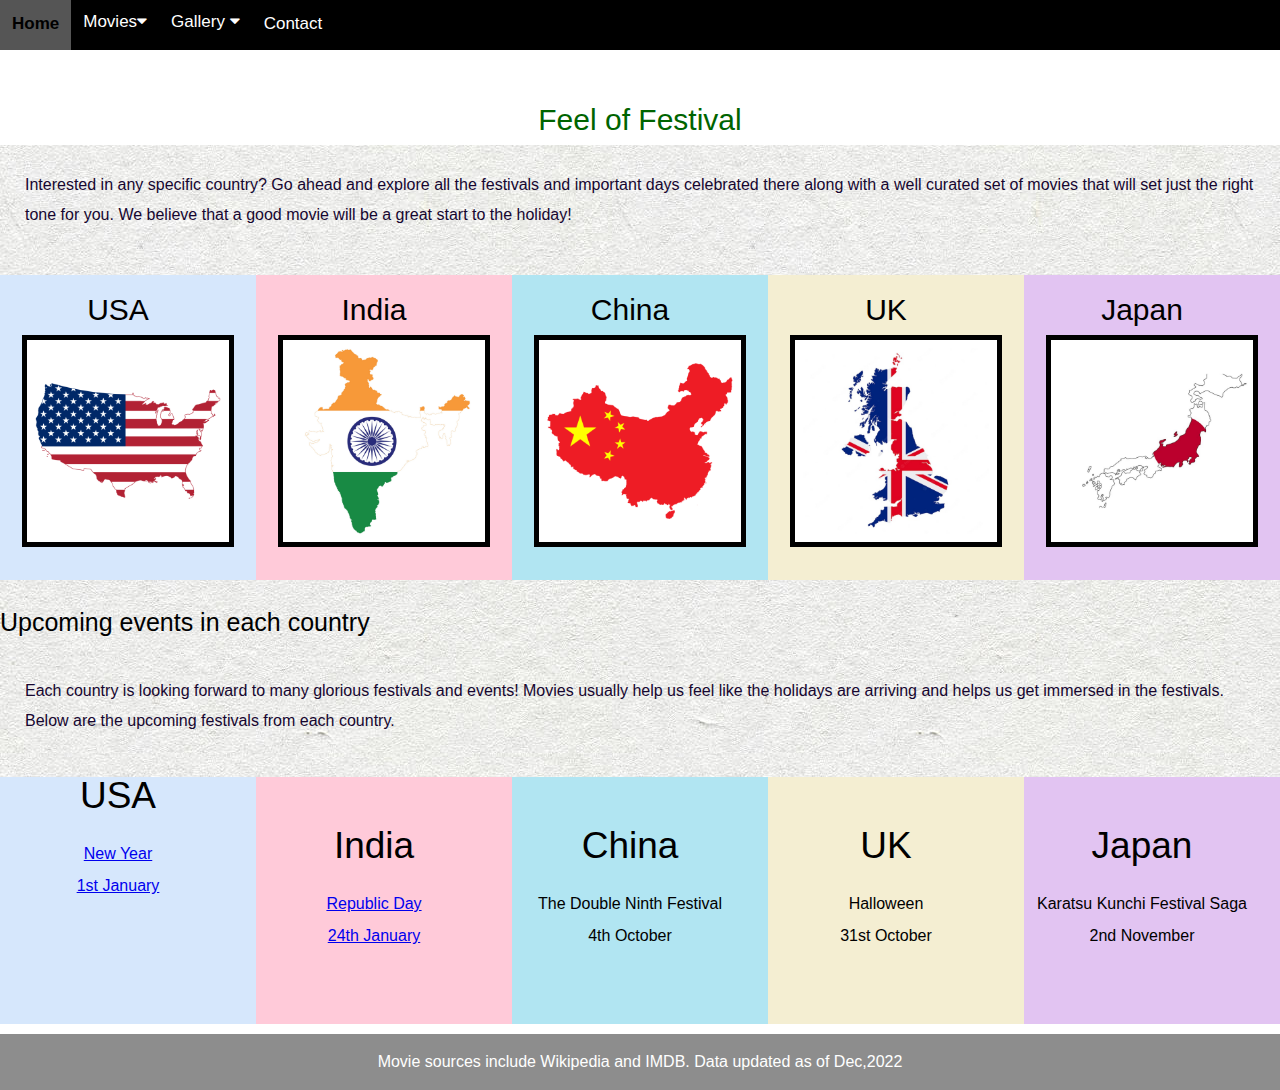
<file: index.html>
<!DOCTYPE html>
<html lang="en" dir="ltr">
  <head>
    <meta charset="utf-8">
    <meta name="viewport" content="width=device-width, initial-scale=1.0">
    <title>Feel of Festival</title>
    <link rel="stylesheet" href="css/html5reset.css">
    <link rel="stylesheet" href="css/style.css">
    <link href='https://fonts.googleapis.com/css?family=Poppins' rel='stylesheet'>
    <link rel="stylesheet" href="https://cdnjs.cloudflare.com/ajax/libs/font-awesome/4.7.0/css/font-awesome.min.css">
    <link rel="icon" type="image/x-icon" href="images/favicon.png">
  </head>
<!-- Google tag (gtag.js) -->

  <body>
    <script async src="https://www.googletagmanager.com/gtag/js?id=G-LVN1C8TEPH"></script>
<script>
  window.dataLayer = window.dataLayer || [];
  function gtag(){dataLayer.push(arguments);}
  gtag('js', new Date());

  gtag('config', 'G-LVN1C8TEPH');
</script>
    <div class="skip"><a href="#main">Jump to Content</a></div>
  <div class="grid-container">
  
  <header class="item-1">

<div class="topnav" id="myTopnav">
  <a href="index.html" class="active">Home</a>

  <div class="dropdown">
    <button class="dropbtn">Movies<i class="fa fa-caret-down"></i></button>
    <div class="dropdown-content">
      <a href="movies_usa.html">USA</a>
      <a href="movies_india.html">India</a>

    </div>
  </div> 
  <div class="dropdown">
    <button class="dropbtn">Gallery 
      <i class="fa fa-caret-down"></i>
    </button>
    <div class="dropdown-content">
      <a href="newyear_usa_photos.html">USA</a>

    </div>
  </div> 
  <a href="contact.html">Contact</a>
<a href="javascript:void(0);" style="font-size:15px;" class="icon" onclick="myFunction()">&#9776;</a>

</div>

    
    <h1>Feel of Festival</h1>
  </header>
  <main id="main" class="item-2">

  <p class="welcome">Interested in any specific country? Go ahead and explore all the festivals and important days celebrated there along with a well curated set of movies that will set just the right tone for you. We believe that a good movie will be a great start to the holiday!</p>
  

    <div class="wrapper">
      <div class="card"><div class="country_usa">
        <h2>USA</h2>
        <a href="movies_usa.html"><img class=countries src = "images/usa.png" alt ="USA Map"></a>
      </div></div>
      
      <div class="card"><div class="country_india">
        <h2>India</h2>
        <a href="movies_india.html"><img class=countries  src = "images/india.png" alt ="India Map"></a>
      </div></div>
      
      <div class="card"><div class="country_china">
        <h2>China</h2>
        <a href=""><img class=countries src = "images/china.png" alt ="China Map"></a>
      </div></div>
      
      <div class="card"><div class="country_uk">
        <h2>UK</h2>
        <a href=""><img class=countries src = "images/uk.png" alt ="UK Map"></a>
      </div></div>
      
      <div class="card"><div class="country_japan">
        <h2>Japan</h2>
        <a href=""><img class=countries src = "images/japan.png" alt ="Japan Map"></a>
      </div>
    </div>
    
    </div>


    <h3>Upcoming events in each country</h3><br>
      <p class="welcome">Each country is looking forward to many glorious festivals and events!
        Movies usually help us feel like the holidays are arriving and helps us get immersed in the festivals. Below are the upcoming festivals from each country.
         </p>
         <br>

    <div class="wrapper">
      <div class="country_usa">
        <h4>USA</h4><br><br><a href="new_year_usa.html">New Year <br><br>1st January</a>
      </div>
      <div class="country_india"><p><h4>India</h4> <br><br><a href="republic_india.html">Republic Day <br><br>24th January</a></p></div>
      <div class="country_china"><p><h4>China</h4> <br><br><a>The Double Ninth Festival <br><br>4th October</a></p></div>
      <div class="country_uk"><p><h4>UK</h4><br><br>Halloween <br><br>31st October</p></div>
      <div class="country_japan"><p><h4>Japan</h4><br><br>Karatsu Kunchi Festival Saga <br><br>2nd November</p></div>
    </div>
    </div>

      
    </main>
    <aside></aside>

    <footer class="item-4">
      Movie sources include Wikipedia and IMDB. Data updated as of Dec,2022
    </footer>
  </div> 
    <script>
      function myFunction() {
        var x = document.getElementById("myTopnav");
        if (x.className === "topnav") {
          x.className += " responsive";
        } else {
          x.className = "topnav";
        }
      }
      </script>
      </div>
  </body>
</html>
</file>
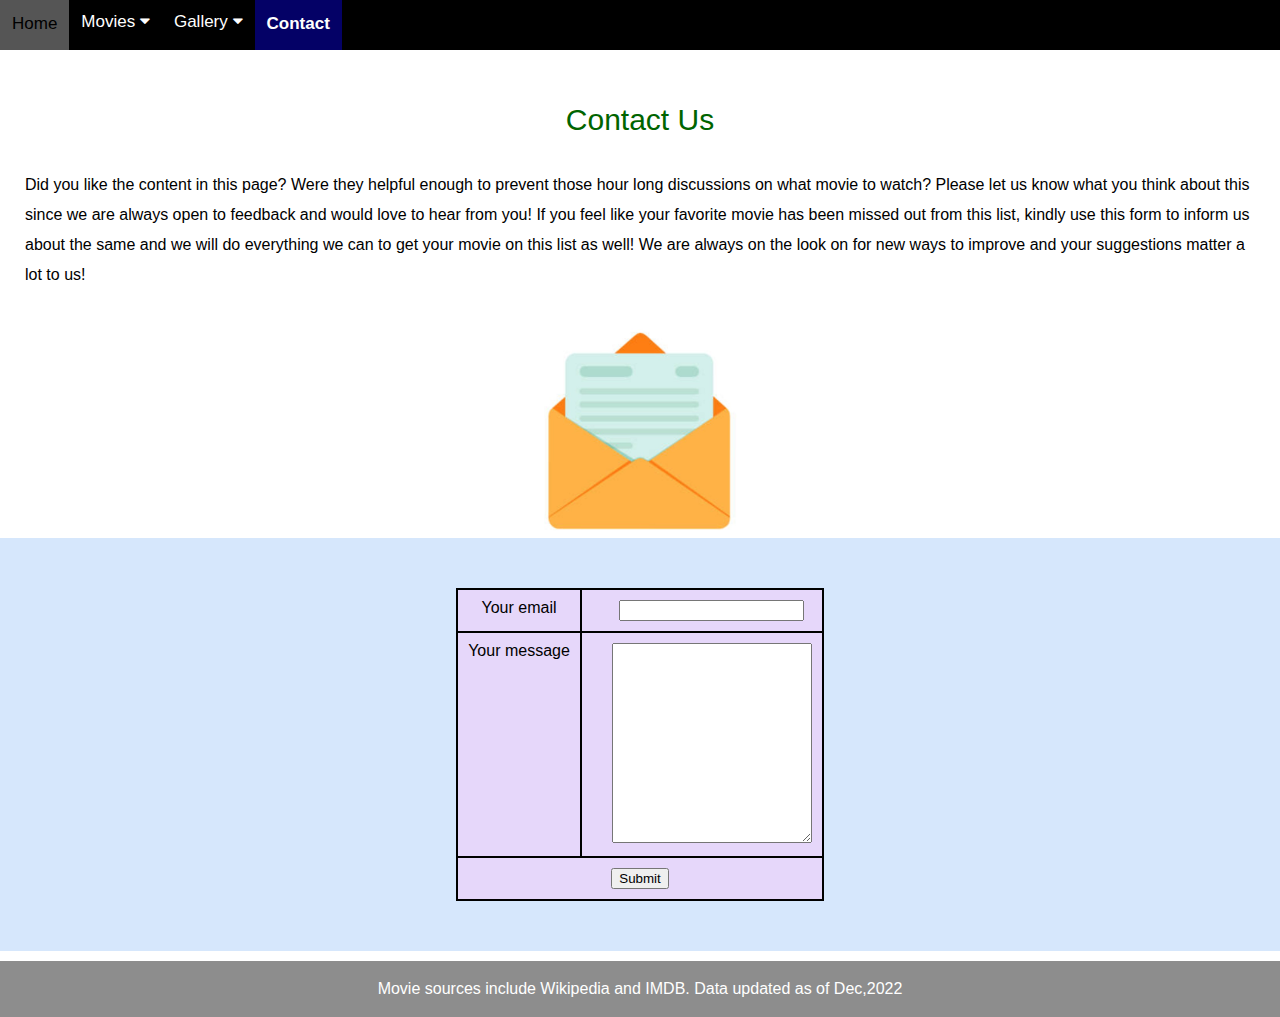
<file: contact.html>
<!DOCTYPE html>
<html lang="en" dir="ltr">
  <head>
    <meta charset="utf-8">
    <meta name="viewport" content="width=device-width, initial-scale=1.0">
    <title>Feel of Festival</title>
    <link rel="stylesheet" href="css/html5reset.css">
    <link rel="stylesheet" href="css/style.css">
    <link href='https://fonts.googleapis.com/css?family=Poppins' rel='stylesheet'>
    <link rel="stylesheet" href="https://cdnjs.cloudflare.com/ajax/libs/font-awesome/4.7.0/css/font-awesome.min.css">
    <link rel="icon" type="image/x-icon" href="images/favicon.png">
  </head>
<!-- Google tag (gtag.js) -->

  <body>
    <script async src="https://www.googletagmanager.com/gtag/js?id=G-LVN1C8TEPH"></script>
<script>
  window.dataLayer = window.dataLayer || [];
  function gtag(){dataLayer.push(arguments);}
  gtag('js', new Date());

  gtag('config', 'G-LVN1C8TEPH');
</script>
    <div class="skip"><a href="#main">Jump to Content</a></div>
  <div class="grid-container">
  <header class="item-1">
     
<div class="topnav" id="myTopnav">
    <a href="index.html" >Home</a>
  
    <div class="dropdown">
      <button class="dropbtn">Movies 
        <i class="fa fa-caret-down"></i>
      </button>
      <div class="dropdown-content">
        <a href="movies_usa.html">USA</a>
        <a href="movies_india.html">India</a>

      </div>
    </div> 
    <div class="dropdown">
      <button class="dropbtn">Gallery 
        <i class="fa fa-caret-down"></i>
      </button>
      <div class="dropdown-content">
        <a href="newyear_usa_photos.html">USA</a>

      </div>

    </div> 
    <a class="active" href="contact.html">Contact</a>
    <a href="javascript:void(0);" style="font-size:15px;" class="icon" onclick="myFunction()">&#9776;</a>
  </div>
  
  
  <script>
  function myFunction() {
    var x = document.getElementById("myTopnav");
    if (x.className === "topnav") {
      x.className += " responsive";
    } else {
      x.className = "topnav";
    }
  }
  </script>
  
    <h1>Contact Us</h1>
    </header>
    
 

        <p>Did you like the content in this page? Were they helpful enough to prevent those hour long discussions on what movie to watch? Please let us know what you think about this since we are always open to feedback and would love to hear from you! If you feel like your favorite movie has been missed out from this list, kindly use this form to inform us about the same and we will do everything we can to get your movie on this list as well! We are always on the look on for new ways to improve and your suggestions matter a lot to us!</p>
        <img id="contact" src = "images/contact.jpg" alt ="Contact envelope">
        <div class="contact_form">
        <form action="https://formspree.io/f/xvoyvdvb" method="POST">
<table>  

  


            <tr> 
                <th> <label for="email">Your email</label></th>
                <td><input id="email" type="email" name="email"></td>
            </tr>

    <tr> 
        <th><label for="message">Your message</label></th>
        <td><textarea id="message" name="message"></textarea></label> </td>
    </tr>

   <tr><th colspan="2"><button type="submit">Submit</button></tr></th>
</table>

    
     </form> 



</div>
      
<footer  class="item-4">
  Movie sources include Wikipedia and IMDB. Data updated as of Dec,2022
</footer>
    </body>

</html>
</file>
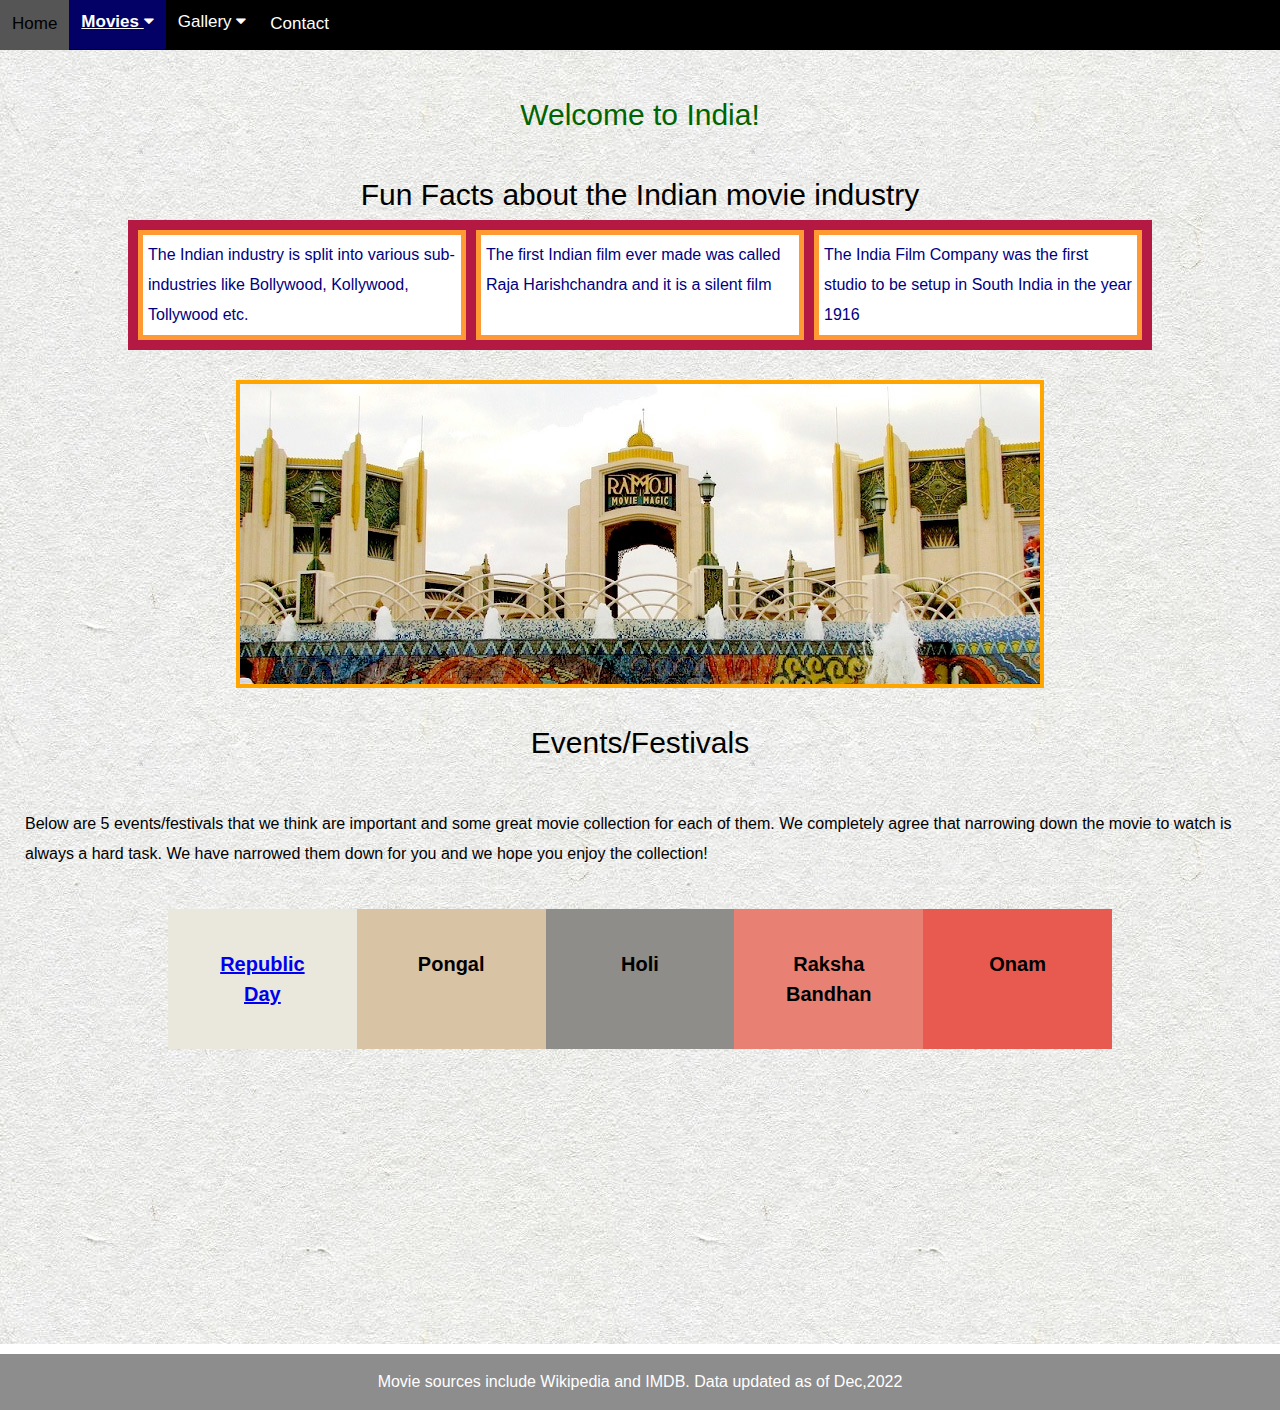
<file: movies_india.html>
<!DOCTYPE html>
<html lang="en" dir="ltr">
  <head>
    <meta charset="utf-8">
    <meta name="viewport" content="width=device-width, initial-scale=1.0">
    <title>India</title>
    <link rel="stylesheet" href="css/html5reset.css">
    <link rel="stylesheet" href="css/style.css">
    <link href='https://fonts.googleapis.com/css?family=Poppins' rel='stylesheet'>
    <link rel="stylesheet" href="https://cdnjs.cloudflare.com/ajax/libs/font-awesome/4.7.0/css/font-awesome.min.css">
    <link rel="icon" type="image/x-icon" href="images/favicon.png">
  

  </head>
  <!-- Google tag (gtag.js) -->
<script async src="https://www.googletagmanager.com/gtag/js?id=G-LVN1C8TEPH"></script>
<script>
  window.dataLayer = window.dataLayer || [];
  function gtag(){dataLayer.push(arguments);}
  gtag('js', new Date());

  gtag('config', 'G-LVN1C8TEPH');
</script>
  <body>
    <div id="content-start">
    <div class="skip"><a href="#main">Jump to Content</a></div></div>
  <div class="grid-container">
       
    <div class="topnav" id="myTopnav">
      <a href="index.html">Home</a>
    
      <div class="dropdown">
        <button id="active" class="dropbtn">Movies 
          <i class="fa fa-caret-down"></i>
        </button>
        <div class="dropdown-content">
          <a href="movies_usa.html">USA</a>
          <a class="active" href="movies_india.html">India</a>
 
        </div>
      </div> 
      <div class="dropdown">
        <button  class="dropbtn">Gallery 
          <i class="fa fa-caret-down"></i>
        </button>
        <div class="dropdown-content">
          <a href="newyear_usa_photos.html">USA</a>

        </div>
        
      </div> 
      <a href="contact.html">Contact</a>
      <a href="javascript:void(0);" style="font-size:15px;" class="icon" onclick="myFunction()">&#9776;</a>
    </div>
    
    
    <script>
    function myFunction() {
      var x = document.getElementById("myTopnav");
      if (x.className === "topnav") {
        x.className += " responsive";
      } else {
        x.className = "topnav";
      }
    }
    </script>
    
  </header>
  <main class="item-2">
    <h1>Welcome to India!</h1>
    <h2>Fun Facts about the Indian movie industry</h2>
    <div id="fact_india">
    <p>The Indian industry is split into various sub-industries like Bollywood, Kollywood, Tollywood etc.</p>
    <p>The first Indian film ever made was called Raja Harishchandra and it is a silent film</p>
    <p>The India Film Company was the first studio to be setup in South India in the year 1916</p>
  </div>
    <img id="india_main" src = "images/ramoji.jpg" alt ="Ramoji Film City">
    
    <h2>Events/Festivals</h2><br>
    <p> Below are 5 events/festivals that we think are important and some great movie collection for each of them. We completely agree that narrowing down the movie to watch is always a hard task. We have narrowed them down for you and we hope you enjoy the collection!</p>
    <div class="options">
      <p id="option1"><a href="republic_india.html">Republic Day</a></p>
      <p id="option2">Pongal</p>
      <p id="option3">Holi</p>
      <p id="option4">Raksha Bandhan</p>
      <p id="option5">Onam</p>
  </div>

      
    </main>
    <aside class="item-3"></aside>
    <footer class="item-4">
      Movie sources include Wikipedia and IMDB. Data updated as of Dec,2022
    </footer>
  </body>
</html>
</file>
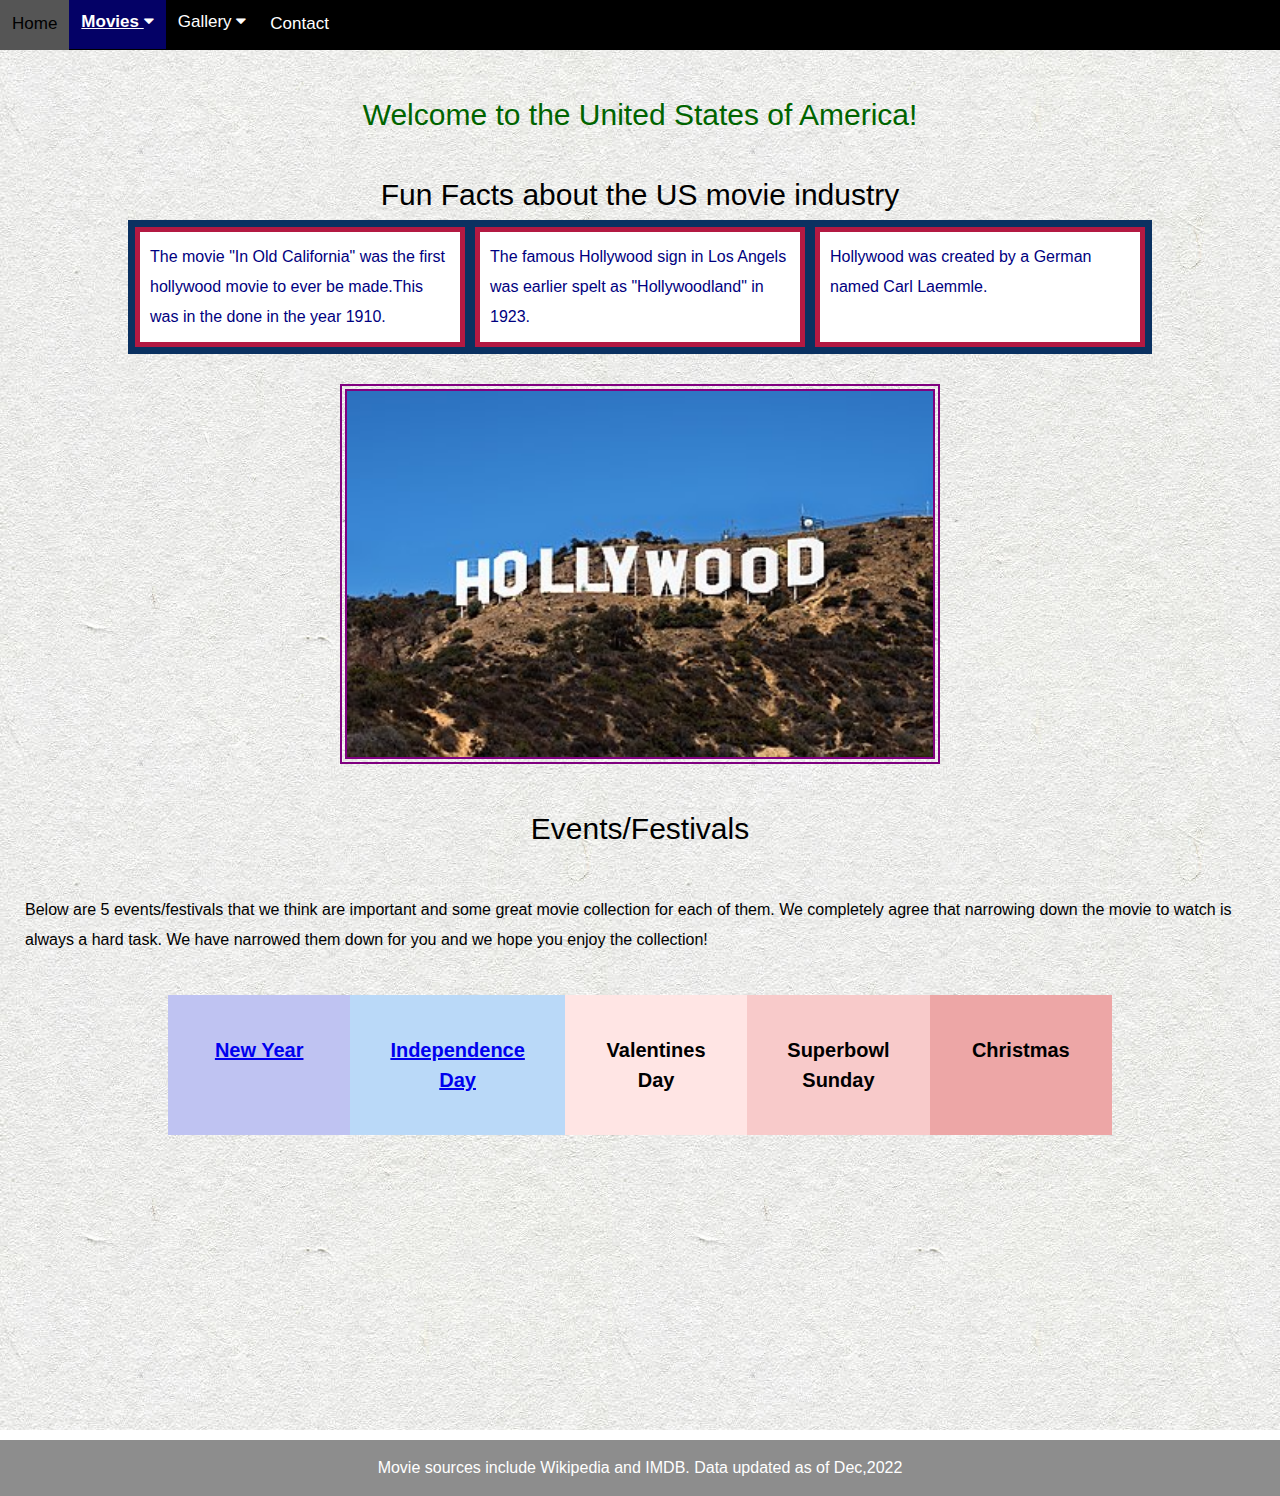
<file: movies_usa.html>
<!DOCTYPE html>
<html lang="en" dir="ltr">
  <head>
    <meta charset="utf-8">
    <meta name="viewport" content="width=device-width, initial-scale=1.0">
    <title>USA</title>
    <link rel="stylesheet" href="css/html5reset.css">
    <link rel="stylesheet" href="css/style.css">
    <link href='https://fonts.googleapis.com/css?family=Poppins' rel='stylesheet'>
    <link rel="stylesheet" href="https://cdnjs.cloudflare.com/ajax/libs/font-awesome/4.7.0/css/font-awesome.min.css">
    <link rel="icon" type="image/x-icon" href="images/favicon.png">
  </head>
<!-- Google tag (gtag.js) -->
<script async src="https://www.googletagmanager.com/gtag/js?id=G-LVN1C8TEPH"></script>
<script>
  window.dataLayer = window.dataLayer || [];
  function gtag(){dataLayer.push(arguments);}
  gtag('js', new Date());

  gtag('config', 'G-LVN1C8TEPH');
</script>

  <body>
    <div class="skip"><a href="#main">Jump to Content</a></div>
  <div class="grid-container">
    <header  class="item-1">
    
      <div class="topnav" id="myTopnav">
        <a href="index.html">Home</a>
      
        <div class="dropdown">
          <button id="active" class="dropbtn">Movies 
            <i class="fa fa-caret-down"></i>
          </button>
          <div class="dropdown-content">
            <a class="active" href="movies_usa.html">USA</a>
            <a href="movies_india.html">India</a>

          </div>
        </div> 
        <div class="dropdown">
          <button class="dropbtn">Gallery 
            <i class="fa fa-caret-down"></i>
          </button>
          <div class="dropdown-content">
            <a href="newyear_usa_photos.html">USA</a>

          </div>
          
        </div> 
        <a href="contact.html">Contact</a>
        <a href="javascript:void(0);" style="font-size:15px;" class="icon" onclick="myFunction()">&#9776;</a>
      </div>
      
      
      <script>
      function myFunction() {
        var x = document.getElementById("myTopnav");
        if (x.className === "topnav") {
          x.className += " responsive";
        } else {
          x.className = "topnav";
        }
      }
      </script>
      
  </header>
  <main  class="item-2">
    <h1>Welcome to the United States of America! </h1>
 
    <h2>Fun Facts about the US movie industry</h2>
    <div id="fact_usa">
    <p>The movie "In Old California" was the first hollywood movie to ever be made.This was in the done in the year 1910.</p>
    <p>The famous Hollywood sign in Los Angels was earlier spelt as "Hollywoodland" in 1923.</p>
    <p>Hollywood was created by a German named Carl Laemmle.</p>
  </div>
    <img id="movie_usa" src = "images/hollywood_sign.png" alt ="Hollywood sign">

    <h2>Events/Festivals</h2><br>
    <p id="welcome">Below are 5 events/festivals that we think are important and some great movie collection for each of them. We completely agree that narrowing down the movie to watch is always a hard task. We have narrowed them down for you and we hope you enjoy the collection!</p>

    <div class="usa_options">
        <p id="usa_option1"><a href="new_year_usa.html">New Year</a></p>
        <p id="usa_option2"><a href="independence_usa.html">Independence Day</a></p>
        <p id="usa_option3">Valentines Day</p>
        <p id="usa_option4">Superbowl Sunday</p>
        <p id="usa_option5">Christmas</p>
    </div>


      
    </main>

    <footer  class="item-4">
      Movie sources include Wikipedia and IMDB. Data updated as of Dec,2022
    </footer>
  </body>
</html>
</file>
<file: css/style.css>
* {
    box-sizing: border-box;
  }
  html{
    font-family: 'Poppins', sans-serif;
}

  header{
    display: flex;
}

:focus{
  border: black solid 2px;
}

#aside{
  border: none;
  font-style: italic;
  background-color: rgb(216, 252, 173);
  max-block-size: 30px;
  padding: 50px;
  margin-top: 40px;
  margin-bottom: 40px;
  border-radius: 20px;
  border-style: dashed;
}
footer{
  padding:20px;
  margin-top: 10px;
  background-color: rgba(0, 0, 0, 0.448);
  color: white;
}
.contact_form{
  display: flex;
  justify-content: space-around;
  background-color: #d6e7fc;
  text-align: center;
  padding: 50px;

}

.contact_form> label{
  padding:30px;
}
.contact_form > th,td{
  text-align: center;
  vertical-align: middle;
  text-indent: 20px;
}
textarea{
  
width: 200px;
height: 200px;
}
.contact_form>label{
  padding: 30px;
}
p{
  padding: 25px;
  line-height: 30px;
}
.skip a{
  background: white;
  left: 0;
  padding: 6px;
  -webkit-transition: top 1s ease-out;
  transition: top 1s ease-out;
  z-index: 1;
  position: absolute; /*Your code here - position relative to the parent */
  left:-500px;
  top:-40px;/*Your code here - place 500px left and 40px higher */;
}

#contact{
  display: block;
  margin-left: auto;
  margin-right: auto;
width:200px;

}
.skip a:focus{
  background: white;
  top: 0;
  left: 0;
  padding: 6px;
  -webkit-transition: top 1s ease-out;
  transition: top 1s ease-out;
  z-index: 1;
  position: absolute;
}



body {margin:0;font-family:Arial}

.topnav {
  overflow: hidden;
  background-color: black;
  width: 100%;
}

.topnav a {
  float: left;
  display: block;
  color: #ffffff;
  text-align: center;
  padding-top: 15px;
  padding-left: 12px;
  padding-right: 12px;
  text-decoration: none;
  font-size: 17px;
  padding-bottom: 18px;
}



.topnav .icon {
  display: none;
}

.dropdown {
  float: left;
  overflow: hidden;
}

.dropdown .dropbtn {
  font-size: 17px;    
  border: none;
  outline: none;
  color: white;
  padding: 12px;
  background-color: inherit;
  font-family: inherit;
  margin: 0;
  padding-bottom: 17px;
}

.dropdown-content {
  display: none;
  position: absolute;
  background-color: #f9f9f9;
  min-width: 160px;
  box-shadow: 0px 8px 16px 0px rgba(0,0,0,0.2);
  z-index: 1;
}

.dropdown-content a {
  float: none;
  color: black;
  padding: 12px 16px;
  text-decoration: none;
  display: block;
  text-align: left;
}

.topnav a:hover, .dropdown:hover .dropbtn {
  background-color: #555;
  color: black;
}

.dropdown-content a:hover {
  background-color: #ddd;
  color: black;
}

.dropdown:hover .dropdown-content {
  display: block;
}

@media screen and (max-width: 600px) {
  .topnav a:not(:first-child), .dropdown .dropbtn {
    display: none;
  }
  .topnav a.icon {
    float: right;
    display: block;
  }
}

@media screen and (max-width: 600px) {
  .topnav.responsive {position: relative;}
  .topnav.responsive .icon {
    position: absolute;
    right: 0;
    top: 0;
  }
  .topnav.responsive a {
    float: none;
    display: block;
    text-align: left;
  }
  .topnav.responsive .dropdown {float: none;}
  .topnav.responsive .dropdown-content {position: relative;}
  .topnav.responsive .dropdown .dropbtn {
    display: block;
    width: 100%;
    text-align: left;
  }
}
main{
  background-image: url("../images/background.jpg");
}
.grid-container{
  display:grid;
  grid-template-columns:1fr;
  justify-content: center;
  align-items:center;
}
.item-1,.item2,.item-3,.item-4{
  row-gap: 5px;
  text-align: center;

}


.active {
  
  background-color:rgb(4, 1, 102);
  color: rgb(255, 255, 255);
  font-weight: bold;
  text-decoration: underline;
  text-decoration-color: #B31942;
}

#active{
  background-color: rgb(4, 1, 102);
  color: white;
  font-weight: bold;
  text-decoration: underline;
  
}

.pictures{
  display: flex;
  justify-content: center;
  align-content: center;
  flex-direction: column;
}

.newyear_usa_wrapper{
  display: grid;
  grid-template-columns:1fr;
  justify-items: center;
}

h1{
  color: darkgreen;
  font-size: 40px;
  text-align :center;
  padding-top: 40px;
}

h2{
  margin-top: 13px;
  margin-bottom: 10px;
  color: black;
  font-size: 30px;
  text-align: center;
}

h3{
  color: black;
  font-size: 25px;
  text-align: left;
}


h4{
  font-size: 37px;
}


header{ 
  align-items: center;
  flex-direction: column;
}

.card,.big_content,.color_table,.options{
    width:100%;
    flex-direction: column;
    box-sizing:border-box;
}

.usa_options{
  width:100%;
  flex-direction: column;
  box-sizing:border-box;
}
#usa_list {
  color: #7324e1;
}

.country_usa{
  object-fit:cover;
  background-color: #d6e7fc ;
}

.country_india{
  object-fit:cover;
  background-color: #ffcad9 ;
}

.country_uk{
  object-fit:cover;
  background-color: #f4eed2 ;
}

.country_japan{
  object-fit:cover;
  background-color: #e2c4f2 ;
}

.country_china{
  object-fit:cover;
  background-color: #b1e5f2 ;
}


img{
  width:100%;
  flex-direction: column;
}

.newyear_usa_images{
  border: 5px solid firebrick;
  text-align: center;
  object-fit:contain;
  margin: 20px;
  
}
.newyear_usa_images img{
  object-fit:contain;
  border-radius: 5px;
  border: 2px dodgerblue solid;
  height: 250px;
  width: 250px;
  margin: 20px;
}

.big_content{
  font-size: 30px;
  margin: 30px;
}
#fact_india {
  display: grid;
  box-sizing: border-box;
  height: 20%;
  margin: auto;
  width: 90%;
  background-color: #B31942;
  padding: 7px;
}

#fact_india > p{
  background-color: white;
  padding: 10px;
  color: #000080;
  border: 4px solid #FF9933;

}
#fact_usa{
  display: grid;
  box-sizing: border-box;
  height: 20%;
  margin: auto;
  width: 90%;
  background-color: #0A3161;
  padding: 7px;
}


#movie_usa{

  border: 7px purple double;
  animation: fadeIn 3s;
}

#fact_usa > p{
  background-color: white;
  padding: 10px;
  color: #000080;
  border: 4px solid #B31942;
}

#india_main{
  border: 4px solid orange;
  animation: fadeIn 3s;
}

.newyear_usa_images p{
  color: black;
  float: left;
  text-align: left;
}

.newyear_usa_images table,tr,td,th{
  border: 2px solid black;
  background-color: #dcf2e2;
  padding: 10px;
  width:max-content;
  text-align: center;
  margin: auto;
}

.newyear_usa_gallery img{

  border-radius: 5px;
  border: 2px dodgerblue solid;
  margin-top: 20px;
}

.color_table table,tr,td,th{
  border: 2px solid black;
  background-color: #e6d7fa;
  padding: 10px;
  width:max-content;
  text-align: center;
  margin: auto;
}
.countries {
  border: 5px solid black;
}

.welcome{

  font-family:Arial, Helvetica, sans-serif;
  font-style:normal;
  color:#160630;
}



#option1{
  background-color: #eae7dc;
  padding: 40px;
  text-align: center;
}
#option2{
  background-color: #d8c3a5;
  padding: 40px;
  text-align: center;
}
#option3{
  background-color: #8e8d8a;
  padding: 40px;
  text-align: center;
}
#option4{
  background-color: #e98074;
  padding: 40px;
  text-align: center;
  
}
#option5{
  background-color: #e85a4f;
  padding: 40px;
  text-align: center;
}



#usa_option1{
  background-color: #bfc3f2;
  padding: 40px;
  text-align: center;
}
#usa_option2{
  background-color: #bad9f8;
  padding: 40px;
  text-align: center;
}
#usa_option3{
  background-color: #ffe5e4;
  padding: 40px;
  text-align: center;
}
#usa_option4{
  background-color: #f8caca;
  padding: 40px;
  text-align: center;
  
}
#usa_option5{
  background-color: #eda6a6;
  padding: 40px;
  text-align: center;
}

.funfact{
  display:flex;
  margin: 0px 50px 0px 50px;
  justify-content: center;
  grid-template-columns: 1fr 1fr 1fr;

  align-items: center;
}


.funfact p{
  height:200px;
  width: 200px;
  display: inline-block;
  border-radius: 50%;
  border: 2px dotted black;
  padding: 40px;
  background-color: #e2c4f2;
  margin: 40px;
}





.big_content{
  font-size: 30px;
  margin: 30px;
}


@media (min-width: 768px) {
 

  .topnav.responsive a {
    float: none;
    display: block;
    text-align: left;
  }
  .topnav.responsive .dropdown {float: none;}
  .topnav.responsive .dropdown-content {position: relative;}
  .topnav.responsive .dropdown .dropbtn {
    display: block;
    width: 100%;
    text-align: left;
  }

  h1{
    font-size: 30px;
    padding-bottom: 10px;
    padding-top: 50px;
    text-align: center;
  }
  

img{
  width:fit-content;
  
}

h2{
  margin-top: 20px;
  padding-top:20px;
}

caption{
    font-size: 30px;
}


.wrapper {
  display: grid;
  grid-template-columns: 1fr 1fr;
  grid-template-rows: 1fr 1fr;



}

h3{
  padding-top: 30px;
}

.country_usa, .country_india, .country_china, .country_uk, .country_japan{
  text-align: center;
  padding-bottom: 30px;
  padding-right: 20px;

}


  .countries {
    height: 350px;
    width: 350px;
    margin-left: 20px;
    border: 5px solid black;
  }

  #movie_usa{
    object-fit:cover;
    align-self: center;
    border: 7px purple double;
    display: block;
    margin: 0 auto;
    width:400px;
    margin-bottom: 30px;
    justify-content: center;
    animation: fadeIn 3s;
  }

  .countries:hover{
    color: yellow;
    border:solid 5px;
}

.row{
  display: flex;
  flex-wrap: wrap;
  padding: 35px;
  justify-content: space-around;

  }

  .newyear_usa_gallery img{
    object-fit:cover;
    border-radius: 5px;
    border: 2px dodgerblue solid;
    height: 300px;
    width: 300px;
    
    margin-top: 20px;
    margin-left: 30px;
  }

  .newyear_usa_gallery figcaption {
    width: 300px;
    margin-left: 30px;
  }

  .newyear_usa_wrapper{
    display: grid;
    grid-template-columns: 1fr 1fr;
    grid-template-rows: 1fr 1fr ;
    gap: 20px;
    margin-top: 44px;
    row-gap: 30px;
    column-gap: 30px;

  }

  .newyear_usa_images{
    border: 5px solid firebrick;
    text-align: center;
    padding: 20px;
    
  }
  .newyear_usa_images img{
    object-fit:contain;
    border-radius: 5px;
    border: 2px dodgerblue solid;
    height: 250px;
    width: 250px;
    margin: 20px;
  }

  .newyear_usa_images p{
    color: black;
    float: left;
    text-align: left;
  }

  .newyear_usa_images table,tr,td,th{
    border: 2px solid black;
    background-color: #dcf2e2;
    padding: 10px;
    width:max-content;
    text-align: center;
    margin: auto;
  }

  caption{
    width:max-content;
    text-align: center ;
    margin: 20px;
    
  }
  #usa_list {
    color: #7324e1;
 }


 .independence_usa_images{
    border: 5px solid firebrick;
    text-align: center;
    
 }

 .independence_usa_images img{
    object-fit:contain;
    border-radius: 5px;
    border: 2px dodgerblue solid;
    height: 250px;
    width: 250px;
    margin: 20px;   
  }


  .independence_usa_images p{
    color: blue;
    text-align: left;
  }

 .color_table table,tr,td,th{
    border: 2px solid black;
    background-color: #e6d7fa;
    padding: 10px;
    width:max-content;
    text-align: center;
    margin: auto;
  }

  #india_main{
    border: 4px solid orange;
    display: block;
    margin: 0 auto;
    animation: fadeIn 3s;
  }

  .usa_options{
    display: grid;
    grid-template-columns: 1fr 1fr;
    grid-template-rows: 1fr 1fr 1fr;
    width: 80%;
    align-content: center;
    margin: auto;
    padding: 15px;
    font-size: 20px;
    font-weight: bold;
    text-align: center;
  }

  .options{
    display: grid;
        grid-template-columns: 1fr 1fr;
    grid-template-rows: 1fr 1fr 1fr;
    width: 80%;
    align-content: center;
    margin: auto;
    padding: 15px 40px;
    font-size: 20px;
    font-weight: bold;
    text-align: center;
  }

  #fact_india {
    display: grid;
    grid-row-start:2;
    grid-row-start:3;
    grid-template-columns: repeat(3,1fr);
    grid-gap: 5px;
    width: 80%;
    background-color: #B31942;
    padding: 10px;
  }
  
  #fact_india > p{
    background-color: white;
    padding: 5px;
    color: #000080;
    border: 5px solid #FF9933;
  }
  
  #fact_usa {
    display: grid;
    grid-row-start:2;
    grid-row-start:3;
    grid-template-columns: repeat(3,1fr);
    width: 80%;
    background-color: #0A3161;
    flex-wrap: wrap;
    }

  #fact_usa > p{
    background-color: white;
    color: #000080;
    border: 5px solid #B31942;
    }

  }


  #india_main,#movie_usa{
    animation: fadeIn 3s;
    margin-top: 30px;
  }

  .skip a:focus{
  
    top: 20px;
    left: 0;
  }
@media (min-width: 1200px) {


  .topnav.responsive a {
    float: none;
    display: block;
    text-align: left;
  }
  .topnav.responsive .dropdown {float: none;}
  .topnav.responsive .dropdown-content {position: relative;}
  .topnav.responsive .dropdown .dropbtn {
    display: block;
    width: 100%;
    text-align: left;
  }
  body{
    padding-left:0px;
  }
  .skip a:focus{
  
    top: 20px;
    left: 0;
  }

img{
  width:fit-content;
  flex-direction: column;
}

h2{
  margin-top: 20px;
  padding-top:20px;
}

caption{
    font-size: 30px;;
}

 .wrapper {
    display: grid;
    grid-template-columns: 1fr 1fr 1fr 1fr 1fr;
    grid-template-rows: 1fr;

  }

h3{
  padding-top: 30px;
}
.country_usa, .country_india, .country_china, .country_uk, .country_japan{
  text-align: center;
  padding-bottom: 30px;
 
}


  .countries {
    align-content: center;
    height:90%;
    width: 90%;
    align-self: center;
    border: 5px solid black;
    position: relative;
  }

  #movie_usa{
    object-fit:cover;
    align-self: center;
    border: 7px purple double;
    display: block;
    margin: 0 auto;
    width:600px;
    margin-bottom: 30px;
    justify-content: center;
    animation: fadeIn 3s;
  }

  .countries:hover{
    color: yellow;
    border:solid 5px;
}

.row {
  display: flex;
  flex-wrap: wrap;
  padding: 35px;
  justify-content: space-around;
  }

  .newyear_usa_gallery img{
   
    border-radius: 5px;
    border: 2px dodgerblue solid;
    height: 300px;
    width: 300px;
    margin-top: 20px;
    margin-left: 40px;
  }

  .newyear_usa_gallery figcaption {
    width: 300px;
    margin-left: 40px;
  }

  .newyear_usa_wrapper{
    display: grid;
    grid-template-columns: 1fr 1fr 1fr;
    grid-template-rows: 1fr 1fr ;
    gap: 20px;
    margin-top: 44px;
    
    row-gap: 30px;
    column-gap: 30px;

  }

  .newyear_usa_images{
    border: 5px solid firebrick;
    text-align: center;
    padding: 20px;
    
  }
  .newyear_usa_images img{
    object-fit:contain;
    border-radius: 5px;
    border: 2px dodgerblue solid;
    height: 250px;
    width: 250px;
    margin: 20px;
  }

  .newyear_usa_images p{
    color: black;
    float: left;
    text-align: left;
  }

  .newyear_usa_images table,tr,td,th{
    border: 2px solid black;
    background-color: #dcf2e2;
    padding: 10px;
    width:max-content;
    text-align: center;
    margin: auto;
  }

  caption{
    width:max-content;
    text-align: center ;
    margin: 20px;
    
  }
  #usa_list {
    color: #7324e1;
 }


 .independence_usa_images{
    border: 5px solid firebrick;
    text-align: center;
    
 }

 .independence_usa_images img{
    object-fit:contain;
    border-radius: 5px;
    border: 2px dodgerblue solid;
    height: 250px;
    width: 250px;
    margin: 20px;   
  }


  .independence_usa_images p{
    color: blue;
    text-align: left;
  }

 .color_table table,tr,td,th{
    border: 2px solid black;
    background-color: #e6d7fa;
    padding: 10px;
    width:max-content;
    text-align: center;
    margin: auto;
  }

  #india_main{
    border: 4px solid orange;
    display: block;
    margin: 0 auto;
    animation: fadeIn 3s;
  }

  .usa_options{
    display: grid;
    grid-template-columns: repeat(5,1fr);
    width: 80%;
    align-content: center;
    margin: auto;
    padding: 15px 40px;
    font-size: 20px;
    font-weight: bold;
    text-align: center;
  }

  .options{
    display: grid;
    grid-template-columns: repeat(5,1fr);
    width: 80%;
    align-content: center;
    margin: auto;
    padding: 15px 40px;
    font-size: 20px;
    font-weight: bold;
    text-align: center;
  }

  #fact_india {
    display: grid;
    grid-row-start:2;
    grid-row-start:3;
    grid-template-columns: repeat(3,1fr);
    grid-gap: 10px;
    width: 80%;
    background-color: #B31942;
    padding: 10px;
  }
  
  #fact_india > p{
    background-color: white;
    padding: 5px;
    color: #000080;
    border: 5px solid #FF9933;
  }
  

  #fact_usa {
    display: grid;
    grid-row-start:2;
    grid-row-start:3;
    grid-template-columns: repeat(3,1fr);
    grid-gap: 10px;
    width: 80%;
    background-color: #0A3161;
    flex-wrap: wrap;
    }

  #fact_usa > p{
    background-color: white;
    color: #000080;
    border: 5px solid #B31942;
    }

  }


  #india_main,#movie_usa{
    animation: fadeIn 3s;
    margin-top: 30px;
  }
  
  @keyframes fadeIn{
    0%{opacity: 0;}
    100%{opacity:1;}
  }
  @media(prefers-reduced-motion){
    #india_main,#movie_usa{
        animation: none;
    }
    .skip a{
      -webkit-transition: none;
      transition: none;
    }
  }
</file>
